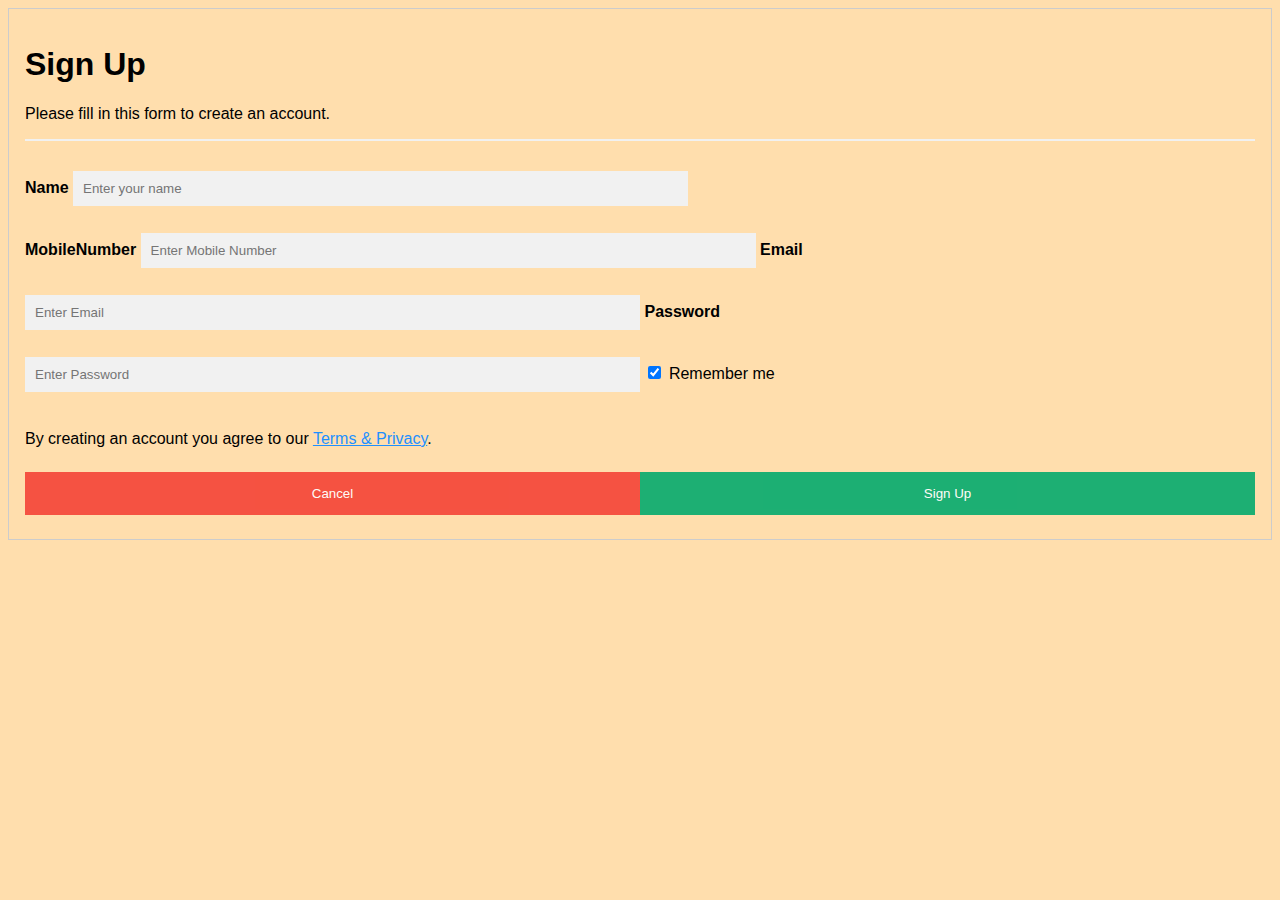
<file: forms1.html>
<!DOCTYPE html>
<html lang="en">
<head>
    <meta charset="UTF-8">
    <meta http-equiv="X-UA-Compatible" content="IE=edge">
    <meta name="viewport" content="width=device-width, initial-scale=1.0">
    <title>Document</title>
    <link rel="stylesheet" href="form1.css">
</head>
<body>
<form action="/action_page.php" style="border:1px solid #ccc">
    <div class="container">
      <h1>Sign Up</h1>
      <p>Please fill in this form to create an account.</p>
      <hr>
      <label for="name"><b>Name</b></label>
      <input type="text" placeholder="Enter your name" name="name" required><br>
  
  
      <label for="number"><b>MobileNumber</b></label>
      <input type="text" placeholder="Enter Mobile Number" name="number" required>
      <label for="email"><b>Email</b></label>
      <input type="text" placeholder="Enter Email" name="email" required>
  
  
      <label for="psw"><b>Password</b></label>
      <input type="password" placeholder="Enter Password" name="psw" required>
  
     
      
      <label>
        <input type="checkbox" checked="checked" name="remember" style="margin-bottom:15px"> Remember me
      </label>
      
      <p>By creating an account you agree to our <a href="#" style="color:dodgerblue">Terms & Privacy</a>.</p>
  
      <div class="clearfix">
        <button type="button" class="cancelbtn">Cancel</button>
        <button type="submit" class="signupbtn">Sign Up</button>
      </div>
    </div>
  </form>
  </body>
  </html>
<router-outlet></router-outlet>
</file>
<file: form1.css>
body {font-family: Arial, Helvetica, sans-serif;
    background-color: navajowhite;}
* {box-sizing: border-box}

/* Full-width input fields */
input[type=text], input[type=password] {
    width: 50%;
    padding: 10px;
  margin: 5px 0 22px 0;
  display: inline-block;
  border: none;
  background: #f1f1f1;
}

input[type=text]:focus, input[type=password]:focus {
  background-color: #ddd;
  outline: none;
}

hr {
  border: 1px solid #f1f1f1;
  margin-bottom: 25px;
}

/* Set a style for all buttons */
button {
  background-color: #04AA6D;
  color: white;
  padding: 14px 20px;
  margin: 8px 0;
  border: none;
  cursor: pointer;
  width: 100%;
  opacity: 0.9;
}

button:hover {
  opacity:1;
}

/* Extra styles for the cancel button */
.cancelbtn {
  padding: 14px 20px;
  background-color: #f44336;
}

/* Float cancel and signup buttons and add an equal width */
.cancelbtn, .signupbtn {
  float: left;
  width: 50%;
}

/* Add padding to container elements */
.container {
  padding: 16px;
}

/* Clear floats */
.clearfix::after {
  content: "";
  clear: both;
  display: table;
}

/* Change styles for cancel button and signup button on extra small screens */
@media screen and (max-width: 300px) {
  .cancelbtn, .signupbtn {
     width: 100%;
  }
}
</file>
